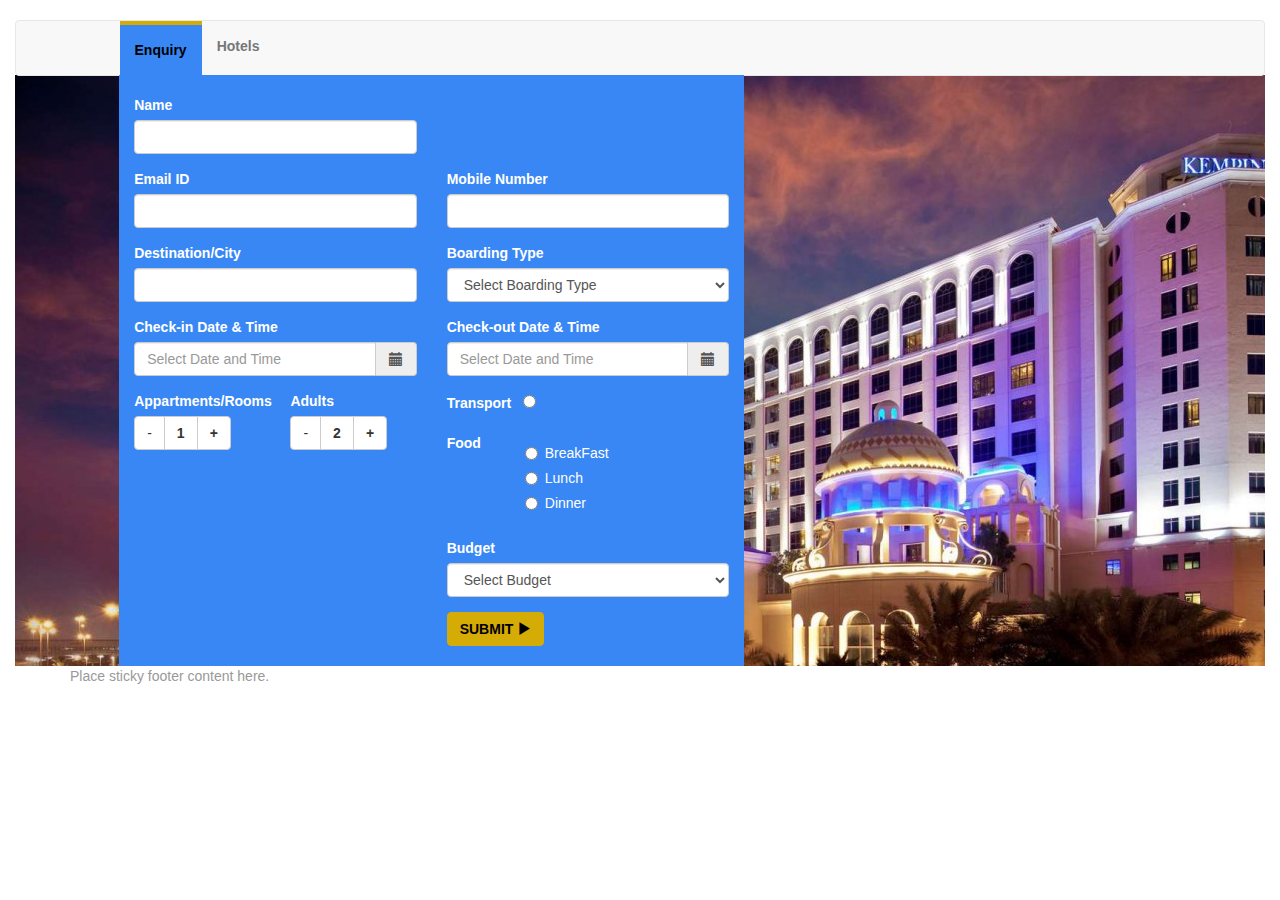
<file: index.html>
<!DOCTYPE html>
<html lang="en">
  <head>
    <meta charset="utf-8">
    <meta http-equiv="X-UA-Compatible" content="IE=edge">
    <meta name="viewport" content="width=device-width, initial-scale=1">
    <title>Enquiry - Proproots</title>

    <!-- Bootstrap -->
    <link href="css/bootstrap.min.css" rel="stylesheet">
	<link href="css/bootstrap-datetimepicker.css" rel="stylesheet">
	<link href="css/proproots.css" rel="stylesheet">
    <!-- HTML5 Shim and Respond.js IE8 support of HTML5 elements and media queries -->
    <!-- WARNING: Respond.js doesn't work if you view the page via file:// -->
    <!--[if lt IE 9]>
      <script src="https://oss.maxcdn.com/libs/html5shiv/3.7.0/html5shiv.js"></script>
      <script src="https://oss.maxcdn.com/libs/respond.js/1.4.2/respond.min.js"></script>
    <![endif]-->
	<!-- jQuery (necessary for Bootstrap's JavaScript plugins) -->
    <script src="js/moment.js"></script>
	<script src="js/jquery.min.js"></script>
	<script src="js/bootstrap-datetimepicker.js"></script>
    <!-- Include all compiled plugins (below), or include individual files as needed -->
    <script src="js/bootstrap.min.js"></script>
	
  </head>
  <body>
   
		<div class="container-fluid">
		 	  <!-- Static navbar -->
			  <div class="navbar navbar-default" role="navigation">
				<div class="container-fluid">
					<div class="col-xs-1 col-sm-1 col-md-1"  >
					</div>
				   <div class="navbar-collapse collapse">
					<ul class="nav navbar-nav">
					  <li class="active" ><a href="index.html">Enquiry</a></li>
					  <li><a href="hotels.html">Hotels</a></li>             
					</ul>
				  </div><!--/.nav-collapse -->
				</div>
			  </div>
			
		 
		  <div class="container-fluid" style="background-color:#000;background-image:url('img/hotel.jpg');">		  
			 <div class="row"  >
				<div class="col-xs-1 col-sm-1 col-md-1"  >
				</div>
				<div class="col-xs-6 col-sm-6 col-md-6 bgColor"  >
					<br>
					<form role="form">
						<div class="row">
							<div class="col-xs-6 col-sm-6 col-md-6 ">
									<div class="form-group">
										<label for="exampleInputEmail1">Name</label>
										<input type="text" class="form-control" id="exampleInputEmail1" placeholder="">
									  </div>
								</div>
								<div class="col-md-offset-6">
								</div>
						</div>
						<div class="row">
							<div class="col-xs-6 col-sm-6 col-md-6">
								  <div class="form-group">
									<label for="exampleInputPassword1">Email ID</label>
									<input type="email" class="form-control" id="exampleInputPassword1" placeholder="">
								  </div>
								  <div class="form-group">
									<label for="exampleInputPassword1">Destination/City</label>
									<input type="text" class="form-control" id="exampleInputPassword1" placeholder="">
								  </div>
								  <div class="form-group">
									<label for="exampleInputPassword1">Check-in Date & Time</label>
									<div class="form-group">
										<div class='input-group date' id='datetimepicker1'>
											<input type='text' class="form-control" placeholder="Select Date and Time "/>
											<span class="input-group-addon"><span class="glyphicon glyphicon-calendar"></span>
											</span>
										</div>
									</div>
								  </div>
								  <div class="row">
											<div class="col-xs-6 col-sm-6 col-md-6">
												<div class="form-group">
												<label for="exampleInputPassword1" id="type">Appartments/Rooms</label>
												<div class="btn-group">
												  <button type="button" class="btn btn-default" id="minus">-</button>
												  <button type="button" class="btn btn-default" ><span id="val">1</span></button>
												  <button type="button" class="btn btn-default" id="plus">+</button>
												</div>
											  </div>
											</div>
											<div class="col-xs-6 col-sm-6 col-md-6">
												<div class="form-group" id="adult">
												<label for="exampleInputPassword1">Adults</label>
												<div class="btn-group" id="adult1">
												  <button type="button" class="btn btn-default" onclick="dec('1');">-</button>
												  <button type="button" class="btn btn-default"><span id="spanadult1">2</span></button>
												  <button type="button" class="btn btn-default" onclick="inc('1');">+</button>
												</div>
											  </div>
											</div>
										</div>
								  </div>
							<div class="col-xs-6 col-sm-6 col-md-6">
								 
								 <div class="form-group">
									<label for="exampleInputEmail1">Mobile Number</label>
									<input type="text" class="form-control" id="exampleInputEmail1" placeholder="">
								  </div>
								  <div class="form-group">
									<label for="exampleInputPassword1">Boarding Type</label>
									<select class="form-control" name="boarding" onchange="javascript:typechange(this.value);">
									<option>Select Boarding Type</option>
									<option>Appartment</option>
									<option>Hotel</option>
									<option>Lodge</option>
									</select>
								</div>
								<div class="form-group">
									<label for="exampleInputPassword1">Check-out Date & Time</label>
									<div class="form-group">
										<div class='input-group date' id='datetimepicker2'>
											<input type='text' class="form-control" placeholder="Select Date and Time "/>
											<span class="input-group-addon"><span class="glyphicon glyphicon-calendar"></span>
											</span>
										</div>
									</div>
								  </div>
								  <div class="form-group">
										<label for="transport">Transport&nbsp;&nbsp;</label>
										<input type="radio" name="transport" id="transport" value="option1">
										 </label>
								  </div>
								<div class="form-group">
										<div class="row">
											<div class="col-md-3">
											<label for="exampleInputPassword1">Food&nbsp;&nbsp;</label>	
											</div>
											<div class="col-md-9">
												<div class="radio">
												  <label>
												  <input type="radio" name="breakfast" id="breakfast" value="breakfast" data-waschecked="false" class="food">
												  BreakFast
												  </label>
											  </div>
											  <div class="radio">
												   <label>
												  <input type="radio" name="lunch" id="lunch" value="lunch" data-waschecked="false" class="food">
												  Lunch
												  </label>
											  </div>
											  <div class="radio">
												   <label>
												  <input type="radio"  name="dinner" id="dinner" value="dinner" data-waschecked="false" class="food">
												  Dinner
												  </label>
											  </div>
											</div>
										</div>
										
										
								  </div>
								
								<div class="form-group">
									<label for="exampleInputPassword1">Budget</label>
									<select class="form-control" name="boarding">
									<option>Select Budget</option>
									<option>1</option>
									<option>2</option>
									<option>3</option>
									<option>4</option>
									<option>5</option>
									</select>
								</div>
								  <div class="btn-group">
									<button type="submit" class="btn btn-yellow">SUBMIT&nbsp;<span class="glyphicon glyphicon-play"></span></button>
								  </div>
							</div>
						</div>
					 
					</form>
				</div>
				<div class="col-xs-4 col-sm-4 col-md-4" >
					<!--<img id="irc_mi" src="img/hotel.jpg" class="img-thumbnail" alt="Responsive image" style="margin-top: 0px;">-->
				</div>
				<div class="col-xs-1 col-sm-1 col-md-1"  >
				</div>
			</div>
    	   </div><!--/.container-fluid -->
		</div>
		<div id="footer">
		  <div class="container">
			<p class="text-muted">Place sticky footer content here.</p>
		  </div>
		</div>
<script type="text/javascript">
            $(function () {
                $('#datetimepicker1').datetimepicker();
				$('#datetimepicker2').datetimepicker();
				$('input[type="radio"]').click(function(){
					var $radio = $(this);
					// if this was previously checked
					if ($radio.data('waschecked') == true)
					{
						$radio.prop('checked', false);
						$radio.data('waschecked', false);
					}
					else
						$radio.data('waschecked', true);

					// remove was checked from other radios
					$radio.siblings('input[type="radio"]').data('waschecked', false);
				});
            });
			$("#plus").click(function(){
			var count=parseInt($("#val").text());
			if(count<4)
			{
			var adult="adult"+(count+1);
			$("#val").text(count+1);
			$("#adult").append('<div class="btn-group" id="'+adult+'"><button type="button" class="btn btn-default" onclick="dec('+(count+1)+');">-</button><button type="button" class="btn btn-default"><span id="span'+adult+'">2</span></button>  <button type="button" class="btn btn-default" onclick="inc('+(count+1)+');">+</button></div>');
			}
			});
			
			$("#minus").click(function(){
			var count=parseInt($("#val").text());
			if(count>1)
			{
			$("#val").text(count-1);
			var adult="adult"+(count);
			$("#"+adult).remove("");
			}
			});
			function inc(count) {
				var val=parseInt($("#spanadult"+count).text())+1;
				if(val<5)
			  {
              $("#spanadult"+count).text(val);
			  }
            }
			function dec(count) { 
			  var val=parseInt($("#spanadult"+count).text())-1;
			  if(val>0)
			  {
              $("#spanadult"+count).text(val);
			  }
            }
			function typechange(val)
			{
			//val=$("#boarding").val();
			//alert(val);
			if(val=="Hotel" || val=="Lodge")
			{
			$("#type").text("Rooms");
			}
			else if(val=="Appartment")
			{
			$("#type").text("Appartments");
			}
			else
			{
			$("#type").text("Appartments/Rooms");
			}
			}
			$('.food').click(function(){
                $("input[class=]").each(function(){
                    this.checked = true;
					//this.checked = false;
                });
            });		
        </script>
   
	
  </body>
</html>
</file>
<file: css/proproots.css>
body {
  padding-top: 20px;
  padding-bottom: 20px;
}
.navbar {
 margin-bottom: -1px;
 font-weight:bold;
}
.navbar-collapse {
	padding-left:0px;
}
.navbar-default .navbar-nav .active > a, .navbar-default .navbar-nav .active > a:hover, .navbar-default .navbar-nav .active > a:focus {
	color: #000;
	font-weight:bold;
	background-color: #3887F5;
	border-top: 4px solid rgb(213, 171, 5);
	margin-left: -13px;
}
.btn-yellow {
	color: #000;
	font-weight:bold;
	background-color: rgb(213, 171, 5);
	border-color: rgb(213, 171, 5);
}
label {
	color: #ffffff;
}
.btn-group .btn+.btn{
	font-weight:bold;
}
.bgColor{
	background-color: #3887F5;
	padding-bottom: 20px;
}
</file>
